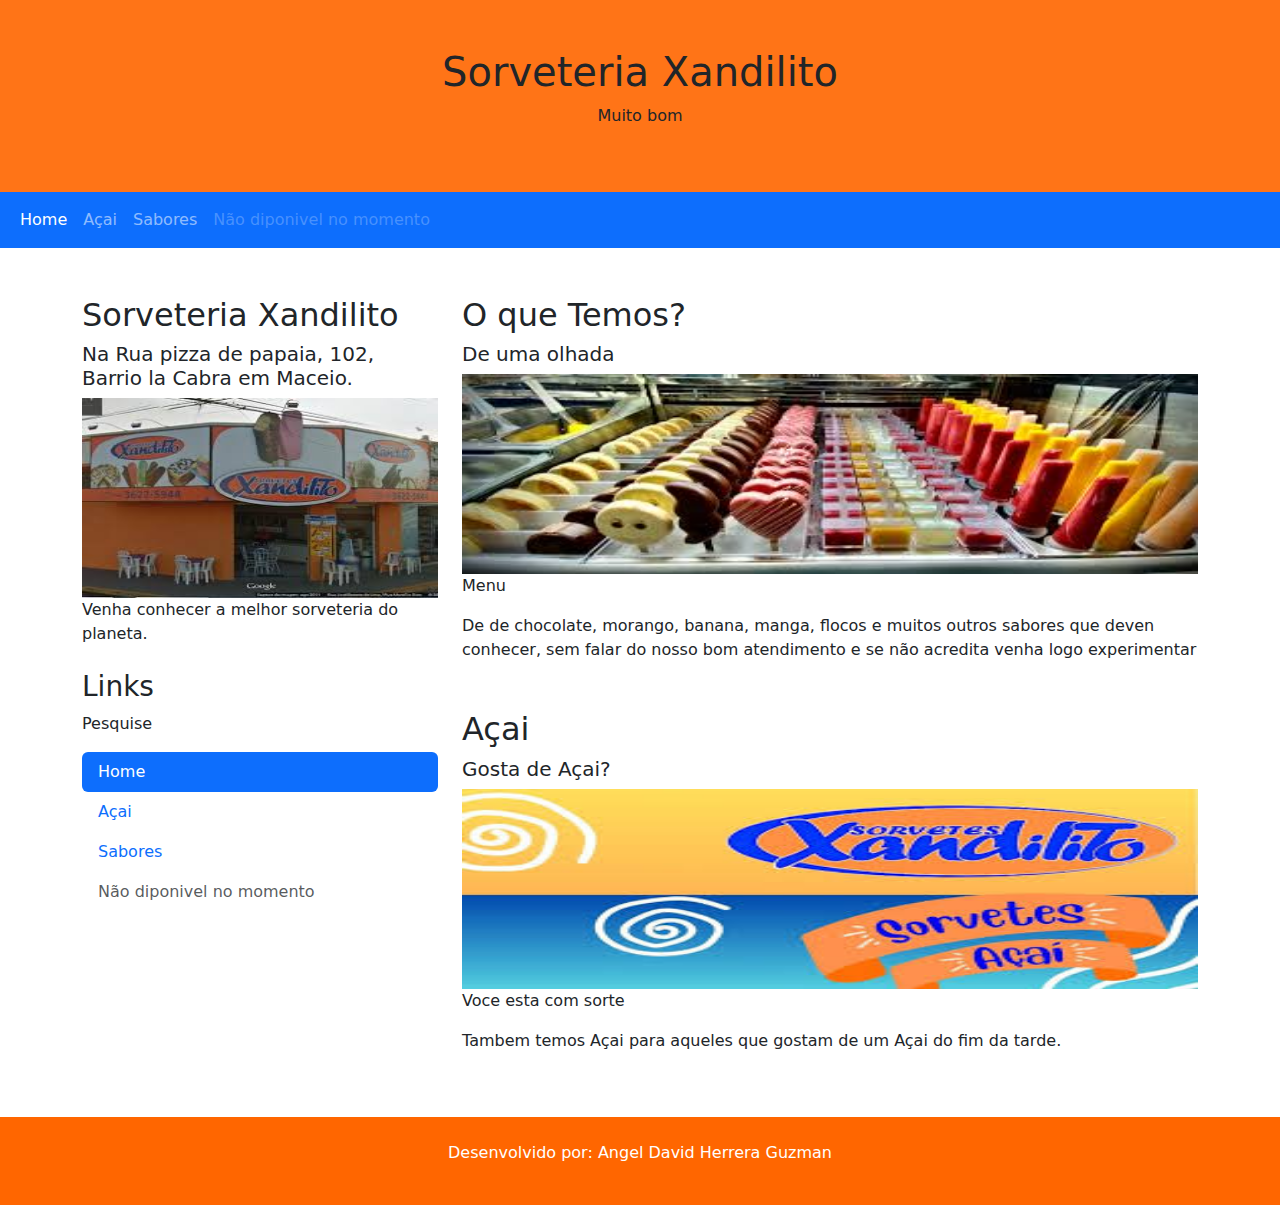
<file: index.html>
<!DOCTYPE html>
<html lang="pt-BR">
<head>
  <title>Sorveteria</title>
  <meta charset="utf-8">
  <meta name="viewport" content="width=device-width, initial-scale=1">
  <link rel="stylesheet" href="css/css.css">
  <link href="https://cdn.jsdelivr.net/npm/bootstrap@5.3.3/dist/css/bootstrap.min.css" rel="stylesheet">
  <script src="https://cdn.jsdelivr.net/npm/bootstrap@5.3.3/dist/js/bootstrap.bundle.min.js"></script>
  <style>
  .fakeimg {
   height: 200px;
   background: black;
    
  }
  </style>

</head>
<body>

<div class="p-5 logo text-center">
  <h1>Sorveteria Xandilito</h1>
  <p>Muito bom</p> 
</div>

<nav class="navbar navbar-expand-sm bg-primary navbar-dark ">
  <div class="container-fluid">
    <ul class="navbar-nav">
      <li class="nav-item">
        <a class="nav-link active" href="index.html">Home</a>
      </li>
      <li class="nav-item">
        <a class="nav-link" href="pastas/Açai.html">Açai</a>
      </li>
      <li class="nav-item">
        <a class="nav-link" href="pastas/Sabores.html">Sabores</a>
      </li>
      <li class="nav-item">
        <a class="nav-link disabled" href="#">Não diponivel no momento</a>
      </li>
    </ul>
  </div>
</nav>

<div class="container mt-5">
  <div class="row">
    <div class="col-sm-4">
      <h2>Sorveteria Xandilito</h2>
      <h5>Na Rua pizza de papaia, 102, Barrio la Cabra em Maceio. </h5>
      <div class="fakeimg"><img src="img/download (1).jfif" class="img-fluid h-100 w-100" alt=""></div>
      <p>Venha conhecer a melhor sorveteria do planeta.</p>
      <h3 class="mt-4">Links</h3>
      <p>Pesquise</p>
      <ul class="nav nav-pills flex-column">
        <li class="nav-item">
          <a class="nav-link active" href="index.html">Home</a>
        </li>
        <li class="nav-item">
          <a class="nav-link" href="pastas/Açai.html">Açai</a>
        </li>
        <li class="nav-item">
          <a class="nav-link" href="pastas/Sabores.html">Sabores</a>
        </li>
        <li class="nav-item">
          <a class="nav-link disabled" href="#">Não diponivel no momento</a>
        </li>
      </ul>
      <hr class="d-sm-none">
    </div>
    <div class="col-sm-8">
      <h2>O que Temos?</h2>
      <h5>De uma olhada</h5>
      <div class="fakeimg"><img src="img/images.jfif" class="img-fluid h-100 w-100" alt=""></div>
      <p>Menu</p>
      <p>De de chocolate, morango, banana, manga, flocos e muitos outros sabores que deven conhecer, sem falar do nosso bom atendimento e se não acredita venha logo experimentar </p>

      <h2 class="mt-5">Açai</h2>
      <h5>Gosta de Açai?</h5>
      <div class="fakeimg"><img src="img/download.jfif" class="img-fluid h-100 w-100" alt=""></div>
      <p>Voce esta com sorte</p>
      <p>Tambem temos Açai para aqueles que gostam de um Açai do fim da tarde.</p>
    </div>
  </div>
</div>

<footer>
  <div class="mt-5 p-4 text-white text-center">
    <p>Desenvolvido por: Angel David Herrera Guzman</p>
  </div>
</footer>

</body>
</html>
</file>
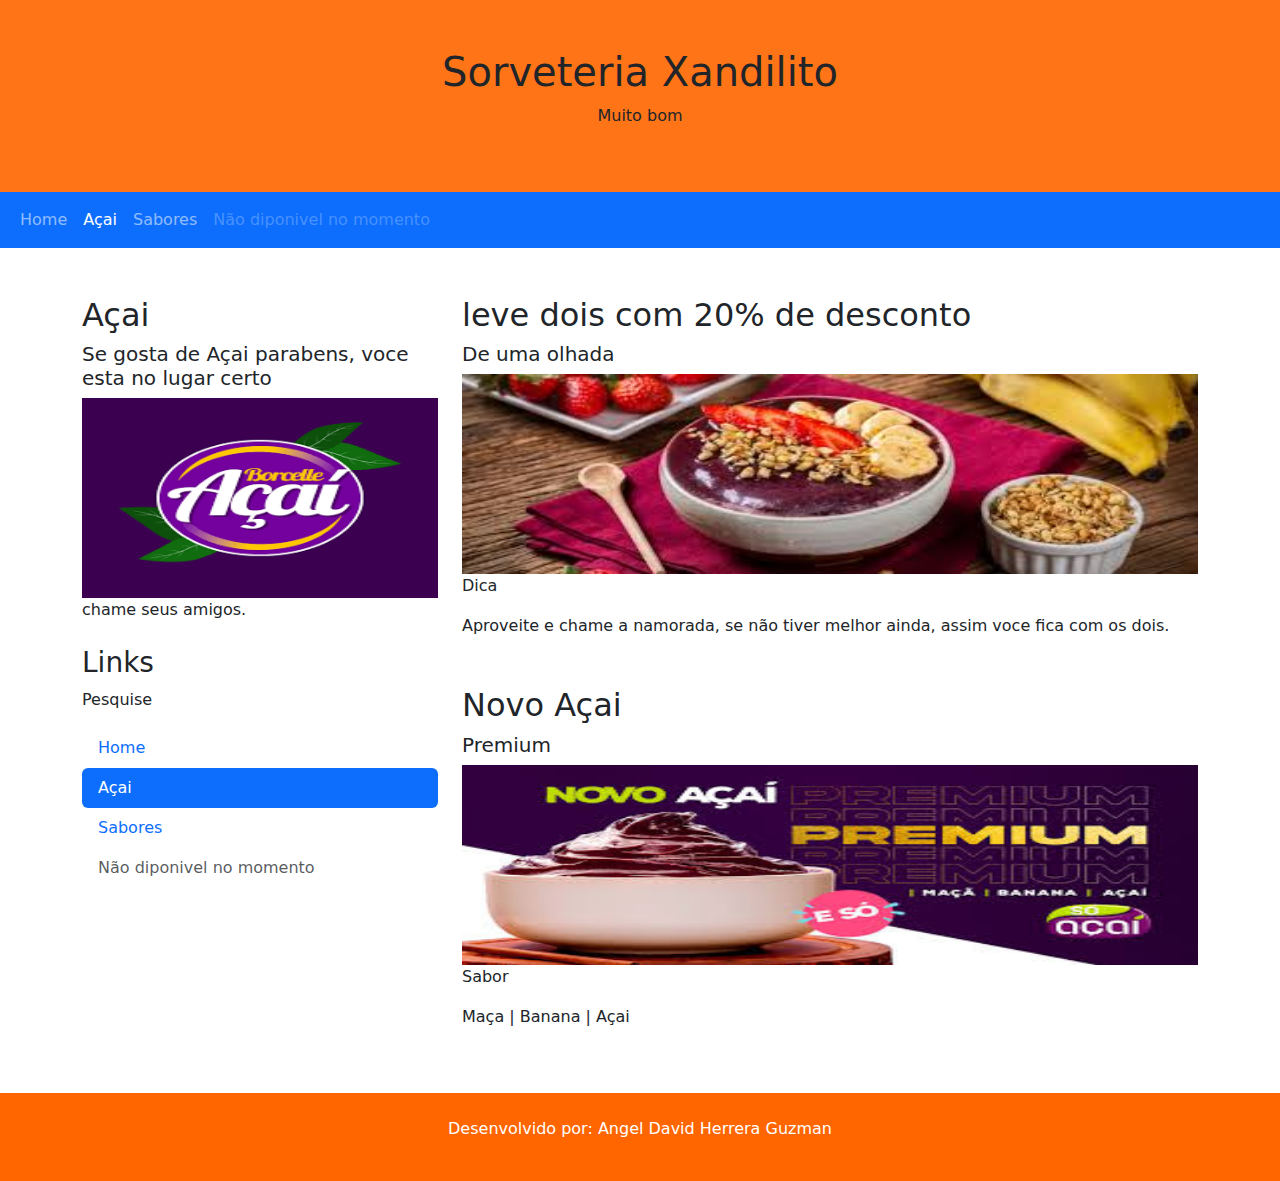
<file: pastas/Açai.html>
<!DOCTYPE html>
<html lang="pt-BR">
<head>
  <title>Sorveteria</title>
  <meta charset="utf-8">
  <meta name="viewport" content="width=device-width, initial-scale=1">
  <link rel="stylesheet" href="../css/css.css">
  <link href="https://cdn.jsdelivr.net/npm/bootstrap@5.3.3/dist/css/bootstrap.min.css" rel="stylesheet">
  <script src="https://cdn.jsdelivr.net/npm/bootstrap@5.3.3/dist/js/bootstrap.bundle.min.js"></script>
  <style>
  .fakeimg {
   height: 200px;
   background: black;
    
  }
  </style>

</head>
<body>

<div class="p-5 logo text-center">
  <h1>Sorveteria Xandilito</h1>
  <p>Muito bom</p> 
</div>

<nav class="navbar navbar-expand-sm bg-primary navbar-dark ">
  <div class="container-fluid">
    <ul class="navbar-nav">
      <li class="nav-item">
        <a class="nav-link " href="../index.html">Home</a>
      </li>
      <li class="nav-item">
        <a class="nav-link active" href="Açai.html">Açai</a>
      </li>
      <li class="nav-item">
        <a class="nav-link" href="Sabores.html">Sabores</a>
      </li>
      <li class="nav-item">
        <a class="nav-link disabled" href="#">Não diponivel no momento</a>
      </li>
    </ul>
  </div>
</nav>

<div class="container mt-5">
  <div class="row">
    <div class="col-sm-4">
      <h2>Açai</h2>
      <h5>Se gosta de Açai parabens, voce esta no lugar certo  </h5>
      <div class="fakeimg"><img src="../img/b7c11c6504c327ee49d1707ff9dbb9ec7u8.png" class="img-fluid h-100 w-100" alt=""></div>
      <p>chame seus amigos.</p>
      <h3 class="mt-4">Links</h3>
      <p>Pesquise</p>
      <ul class="nav nav-pills flex-column">
        <li class="nav-item">
          <a class="nav-link " href="../index.html">Home</a>
        </li>
        <li class="nav-item">
          <a class="nav-link active" href="Açai.html">Açai</a>
        </li>
        <li class="nav-item">
          <a class="nav-link" href="Sabores.html">Sabores</a>
        </li>
        <li class="nav-item">
          <a class="nav-link disabled" href="#">Não diponivel no momento</a>
        </li>
      </ul>
      <hr class="d-sm-none">
    </div>
    <div class="col-sm-8">
      <h2>leve dois com 20% de desconto</h2>
      <h5>De uma olhada</h5>
      <div class="fakeimg"><img src="../img/açai banano.jfif" class="img-fluid h-100 w-100" alt=""></div>
      <p>Dica</p>
      <p>Aproveite e chame a namorada, se não tiver melhor ainda, assim voce fica com os dois.</p>

      <h2 class="mt-5">Novo Açai</h2>
      <h5>Premium</h5>
      <div class="fakeimg"><img src="../img/açai premiun.jfif" class="img-fluid h-100 w-100" alt=""></div>
      <p>Sabor</p>
      <p>Maça | Banana | Açai</p>
    </div>
  </div>
</div>

<footer>
  <div class="mt-5 p-4 text-white text-center">
    <p>Desenvolvido por: Angel David Herrera Guzman</p>
  </div>
</footer>

</body>
</html>
</file>
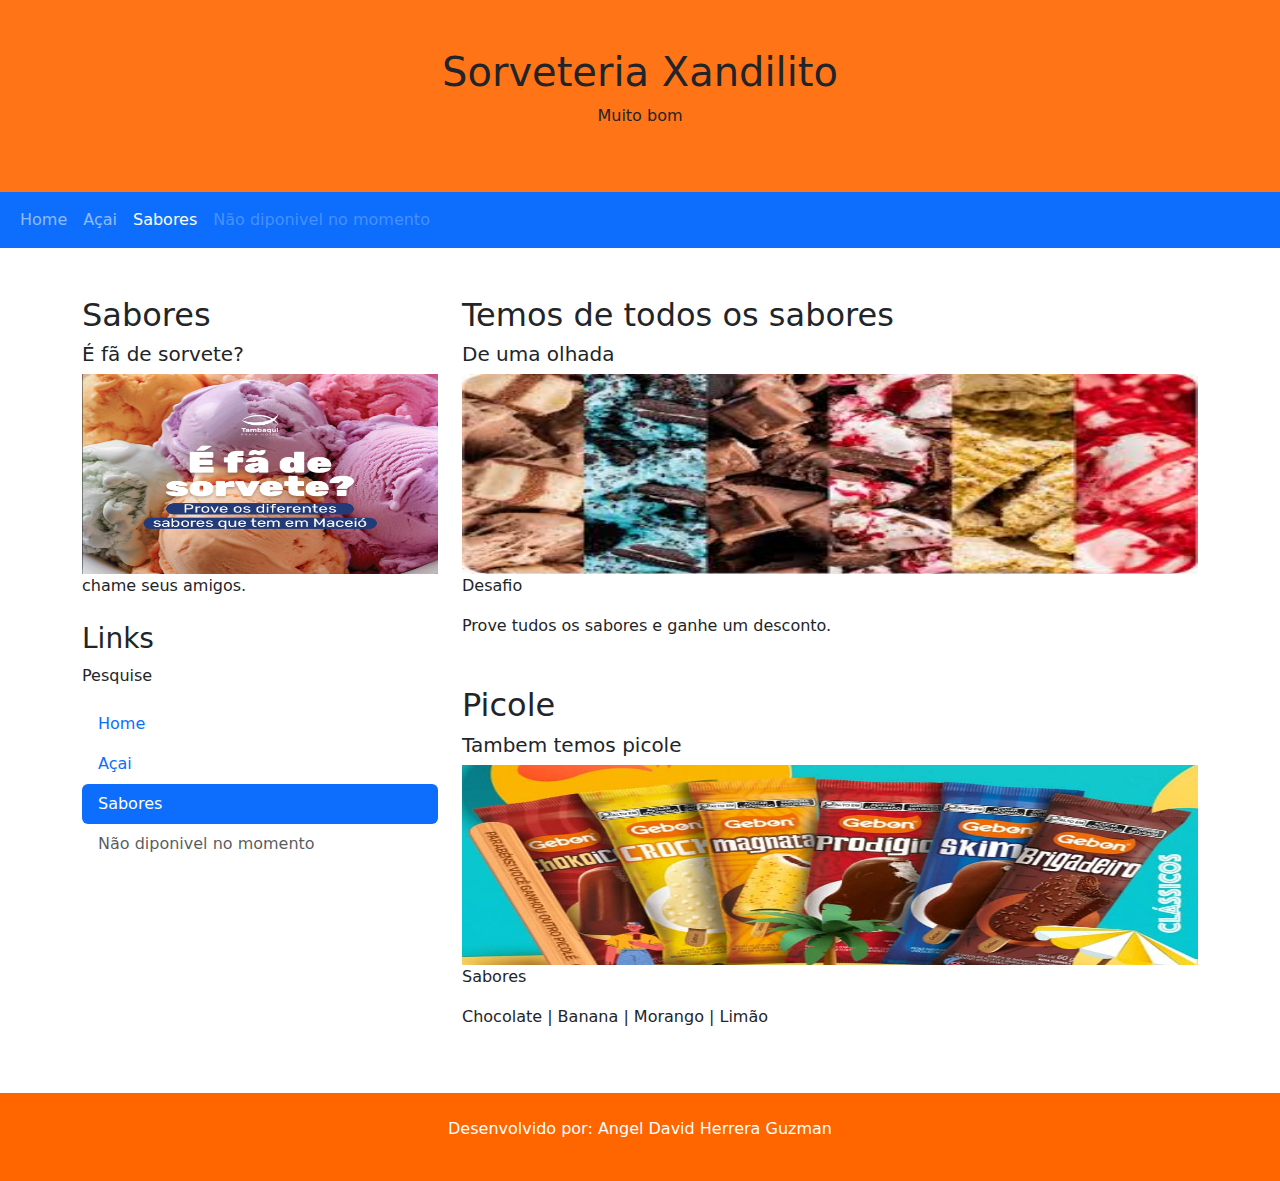
<file: pastas/Sabores.html>
<!DOCTYPE html>
<html lang="pt-BR">
<head>
  <title>Sorveteria</title>
  <meta charset="utf-8">
  <meta name="viewport" content="width=device-width, initial-scale=1">
  <link rel="stylesheet" href="../css/css.css">
  <link href="https://cdn.jsdelivr.net/npm/bootstrap@5.3.3/dist/css/bootstrap.min.css" rel="stylesheet">
  <script src="https://cdn.jsdelivr.net/npm/bootstrap@5.3.3/dist/js/bootstrap.bundle.min.js"></script>
  <style>
  .fakeimg {
   height: 200px;
   background: black;
    
  }
  </style>

</head>
<body>

<div class="p-5 logo text-center">
  <h1>Sorveteria Xandilito</h1>
  <p>Muito bom</p> 
</div>

<nav class="navbar navbar-expand-sm bg-primary navbar-dark ">
  <div class="container-fluid">
    <ul class="navbar-nav">
      <li class="nav-item">
        <a class="nav-link " href="../index.html">Home</a>
      </li>
      <li class="nav-item">
        <a class="nav-link" href="Açai.html">Açai</a>
      </li>
      <li class="nav-item">
        <a class="nav-link active" href="Sabores.html">Sabores</a>
      </li>
      <li class="nav-item">
        <a class="nav-link disabled" href="#">Não diponivel no momento</a>
      </li>
    </ul>
  </div>
</nav>

<div class="container mt-5">
  <div class="row">
    <div class="col-sm-4">
      <h2>Sabores</h2>
      <h5>É fã de sorvete? </h5>
      <div class="fakeimg"><img src="../img/Banner-Tambaqui-Diferentes-sabores-de-sorvete-em-Maceió fam.png" class="img-fluid h-100 w-100" alt=""></div>
      <p>chame seus amigos.</p>
      <h3 class="mt-4">Links</h3>
      <p>Pesquise</p>
      <ul class="nav nav-pills flex-column">
        <li class="nav-item">
          <a class="nav-link " href="../index.html">Home</a>
        </li>
        <li class="nav-item">
          <a class="nav-link " href="Açai.html">Açai</a>
        </li>
        <li class="nav-item">
          <a class="nav-link active" href="Sabores.html">Sabores</a>
        </li>
        <li class="nav-item">
          <a class="nav-link disabled" href="#">Não diponivel no momento</a>
        </li>
      </ul>
      <hr class="d-sm-none">
    </div>
    <div class="col-sm-8">
      <h2>Temos de todos os sabores</h2>
      <h5>De uma olhada</h5>
      <div class="fakeimg"><img src="../img/images chocho.jfif" class="img-fluid h-100 w-100" alt=""></div>
      <p>Desafio</p>
      <p>Prove tudos os sabores e ganhe um desconto.</p>

      <h2 class="mt-5">Picole</h2>
      <h5>Tambem temos picole</h5>
      <div class="fakeimg"><img src="../img/varios picol.jpg" class="img-fluid h-100 w-100" alt=""></div>
      <p>Sabores</p>
      <p>Chocolate | Banana | Morango | Limão</p>
    </div>
  </div>
</div>

<footer>
  <div class="mt-5 p-4 text-white text-center">
    <p>Desenvolvido por: Angel David Herrera Guzman</p>
  </div>
</footer>

</body>
</html>
</file>
<file: css/css.css>
.logo {
    background: rgb(255, 116, 23);
    
}
.tapete{
    background: rgb(37, 7, 12);
}
footer{
    background: rgb(255, 102, 0)
}
</file>
